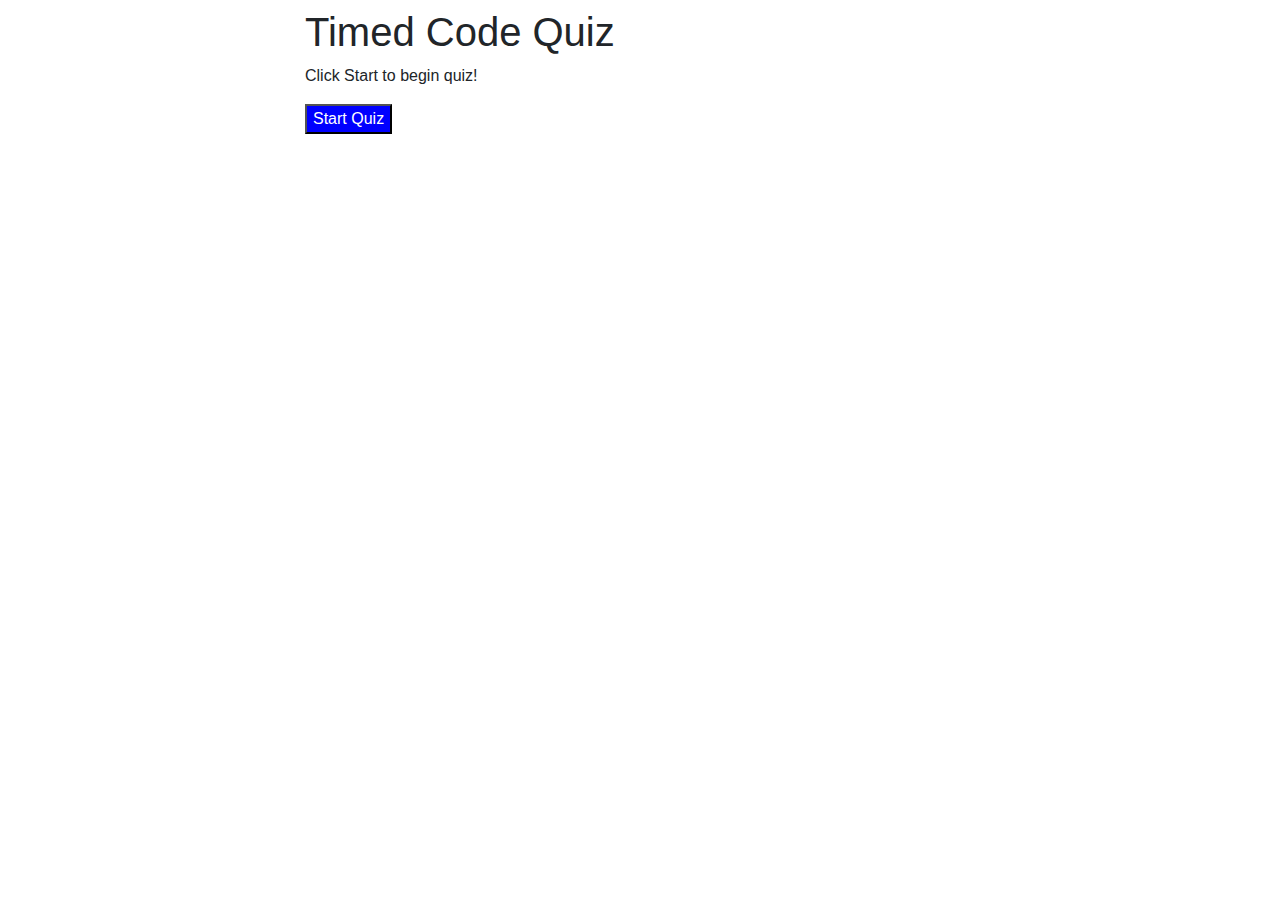
<file: index.html>
<!DOCTYPE html>
<html lang="en">

<head>
    <meta charset="UTF-8">
    <meta name="viewport" content="width=device-width, initial-scale=1.0">
    <meta http-equiv="X-UA-Compatible" content="ie=edge">
    <link rel="stylesheet" href="https://cdnjs.cloudflare.com/ajax/libs/twitter-bootstrap/4.4.1/css/bootstrap.min.css">
    <link rel="stylesheet" href="https://cdnjs.cloudflare.com/ajax/libs/font-awesome/5.11.2/css/all.min.css">
    <link rel="stylesheet" href="styles.css">
    <title>Timed Quiz</title>
</head>

<body>
    <div class="container">
        <div class="row">
            <div class="col-md-8">
                <h1 class="time"></h1>
                <div class="main">
                    <h1 id="timeCounter">Timed Code Quiz</h1>
                    <div class="row">
                        <div class="col-md-6">

                            <div id="questionContainer" class="hide">
                                <h3 id="questions">Test text</h3>
                                <div class="userChoice">

                                </div>
                            </div>
                        </div>
                    </div>
                </div>
            </div>
        </div>
        <div id="startScreen">
            <p>Click Start to begin quiz!</p>
            <button id="onClick" type="text">Start Quiz</button>
            <!-- <div class="currentQuestion">
            </div> -->
        </div>
    </div>
    <div id="endScreen" class="hide">
        <p id="finalScore"></p>
        <p>Enter Initals Here</p>
        <input type="text" id="initalsHere"/>
        <button id="submit">submit</button>
    </div>


    <script src="script.js"></script>
    <script src="https://cdnjs.cloudflare.com/ajax/libs/jquery/3.4.1/jquery.slim.min.js"></script>
    <script src="https://cdnjs.cloudflare.com/ajax/libs/popper.js/1.16.0/umd/popper.min.js"></script>
    <script src="https://cdnjs.cloudflare.com/ajax/libs/twitter-bootstrap/4.4.1/js/bootstrap.min.js"></script>
</body>

</html>
</file>
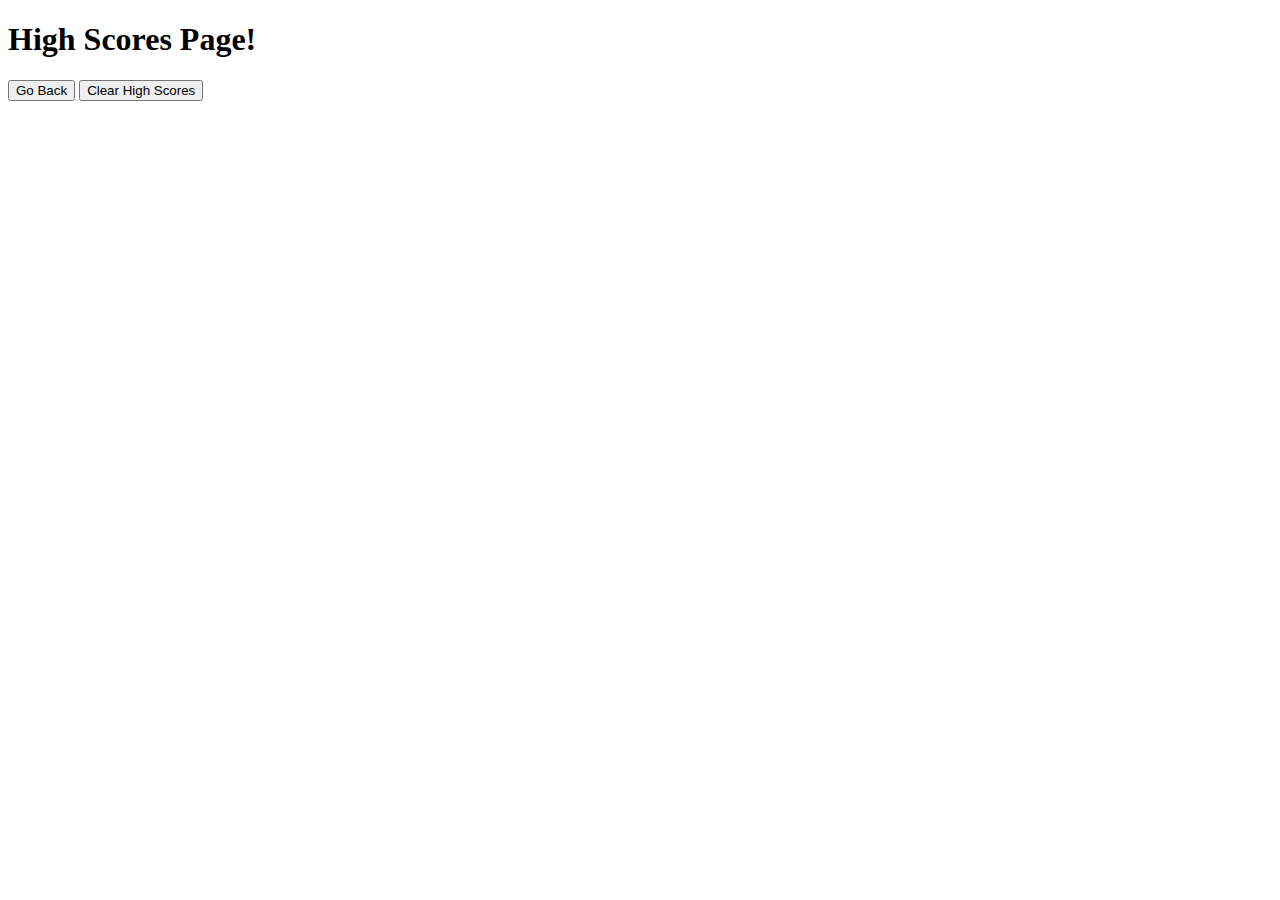
<file: highScore.html>
<!DOCTYPE html>
<html lang="en">
<head>
    <meta charset="UTF-8">
    <meta name="viewport" content="width=device-width, initial-scale=1.0">
    <title>high scores page</title>
</head>
<body>
    <h1>High Scores Page!</h1>
    <ol id="highScores"></ol>

   <a href="index.html"><button>Go Back</button></a>
   <button id="clear">Clear High Scores</button>
    <script src="./scores.js"></script>
</body>
</html>
</file>
<file: styles.css>
.container {
    width: 700px;
}

.h1 {
    text-align: center;
}

.time {
    display: block;
}

.main {
  
}

#onClick {
    background-color: blue;
    color: white;
}

.hide {
    display: none;
}
</file>
